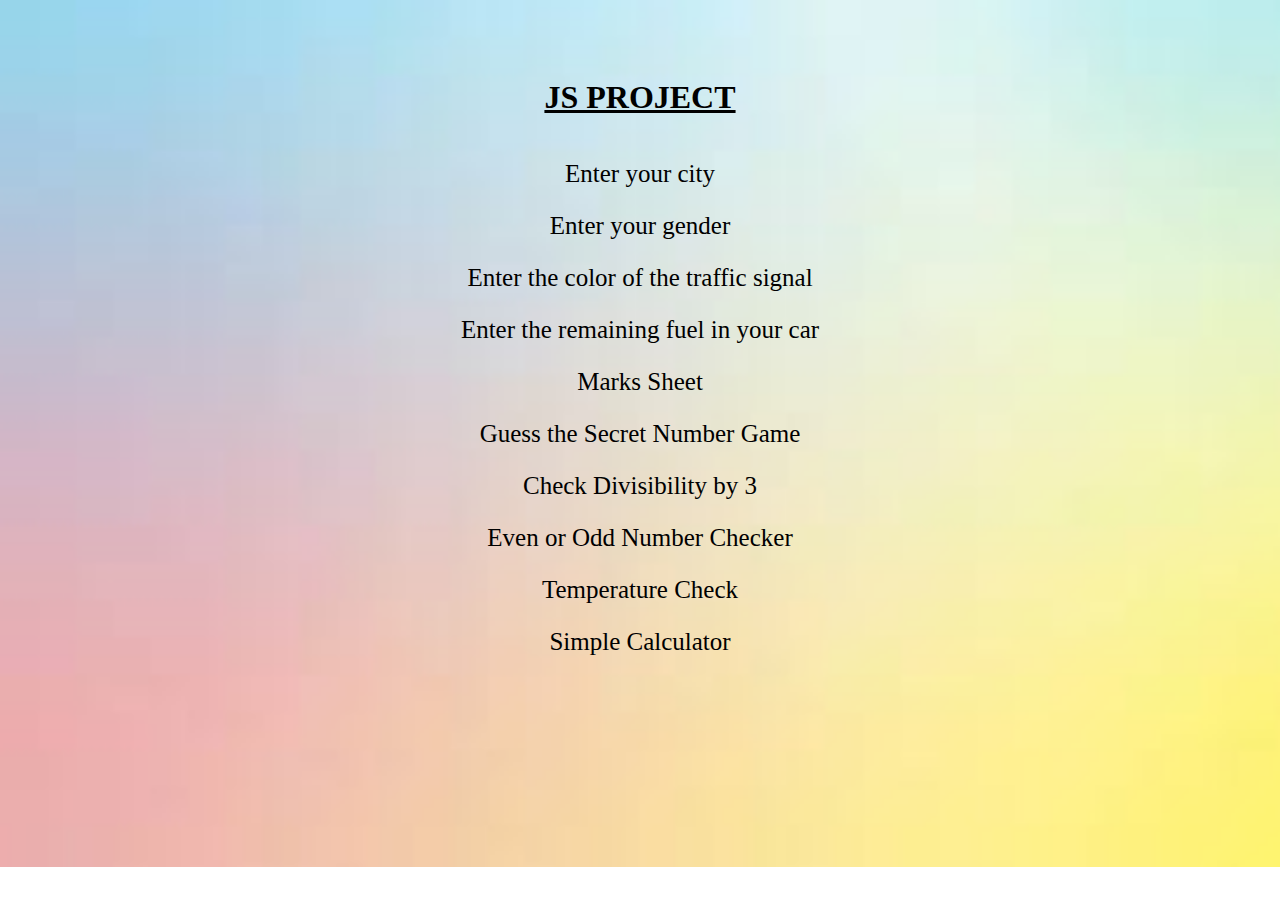
<file: index.html>
<!DOCTYPE html>
<html lang="en">
<head>
    <meta charset="UTF-8">
    <meta name="viewport" content="width=device-width, initial-scale=1.0">
    <title>Document</title>
    <link rel="stylesheet" href="style.css">
</head>

<body>
    <div>
        <h1>JS PROJECT</h1>
        <a href="index1.html">Enter your city</a>
        <a href="index2.html">Enter your gender</a>
        <a href="index3.html">Enter the color of the traffic signal</a>
        <a href="index4.html">Enter the remaining fuel in your car</a>
        <a href="index5.html">Marks Sheet</a>
        <a href="index6.html">Guess the Secret Number Game</a>
        <a href="index7.html">Check Divisibility by 3</a>
        <a href="index8.html">Even or Odd Number Checker</a>
        <a href="index9.html">Temperature Check</a>
        <a href="index10.html">Simple Calculator</a>
    </div>
</body>

</html>
</file>
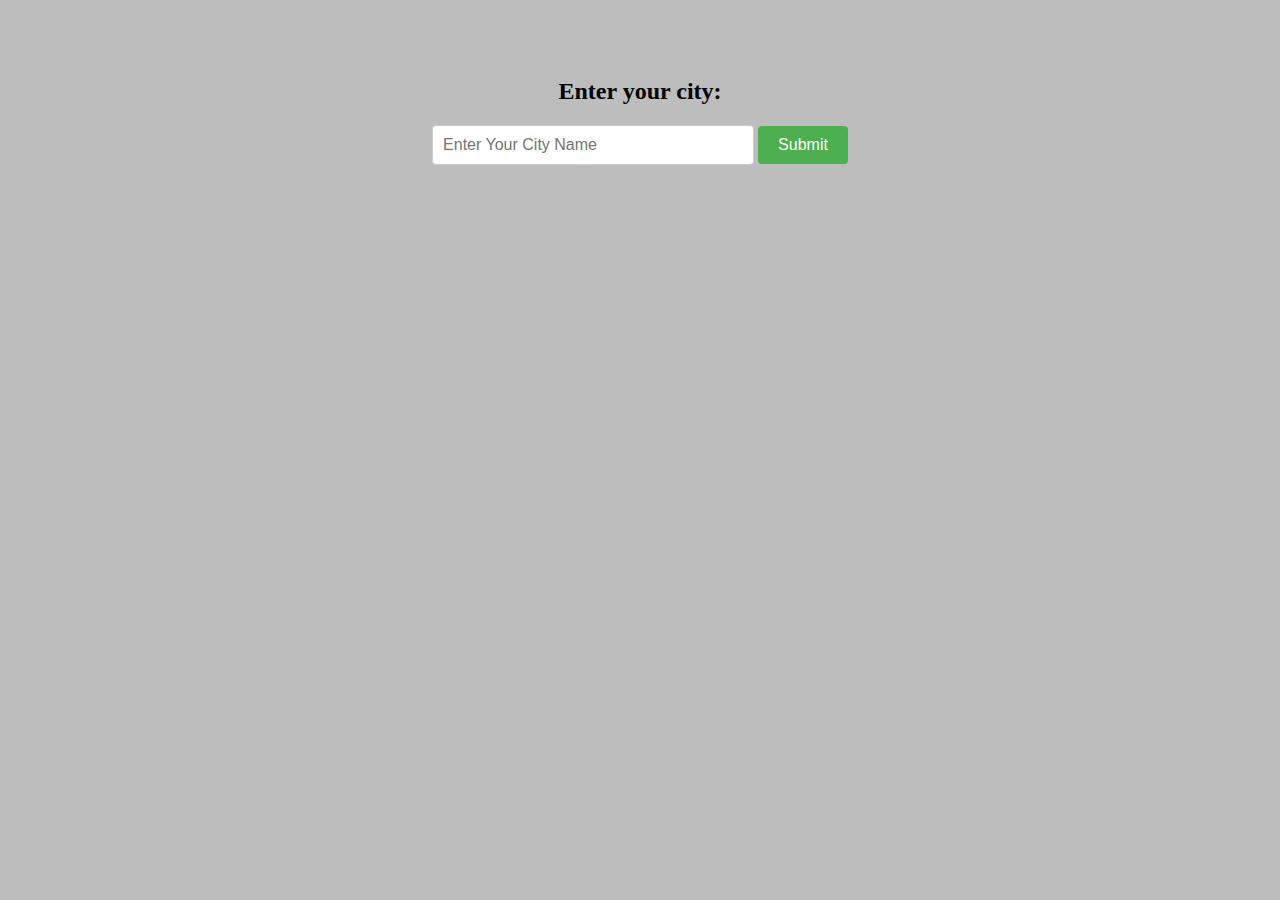
<file: index1.html>
<!DOCTYPE html>
<html lang="en">
<head>
    <meta charset="UTF-8">
    <meta name="viewport" content="width=device-width, initial-scale=1.0">
    <title>Document</title>
</head>
<body>
    <style>
        body {
            background-color: rgb(189, 189, 189);
            text-align: center;
            padding: 50px;
        }

        h2 {
            color: #010101;
            font-size: 24px;
        }

        .input {
            padding: 10px;
            font-size: 16px;
            border: 1px solid #ccc;
            border-radius: 4px;
            width: 300px;
            margin-bottom: 20px;
            outline: 0;
        }

        .result {
            padding: 10px 20px;
            font-size: 16px;
            background-color: #4CAF50;
            color: white;
            border: none;
            border-radius: 4px;
            cursor: pointer;
        }

        .result:hover {
            background-color: #45a049;
        }

        .name {
            font-size: 28px;
            color: #4CAF50;
            margin-top: 30px;
            text-shadow: 2px 2px gold;
        }

    </style>
</head>
<body>

<h2>Enter your city:</h2>

<input type="text" class="input" placeholder="Enter Your City Name">

<button class="result" onclick="call()">Submit</button>

<h1 class="name"></h1>

<script>
    function call() {
        let userInput = document.querySelector(".input").value.toLowerCase();
        let show = document.querySelector(".name");

        if (userInput === "karachi") {
            show.innerHTML = "Welcome to city of lights";
        } else {
            show.innerHTML = "Welcome";
        }
    }
</script>

</body>
</html>
</file>
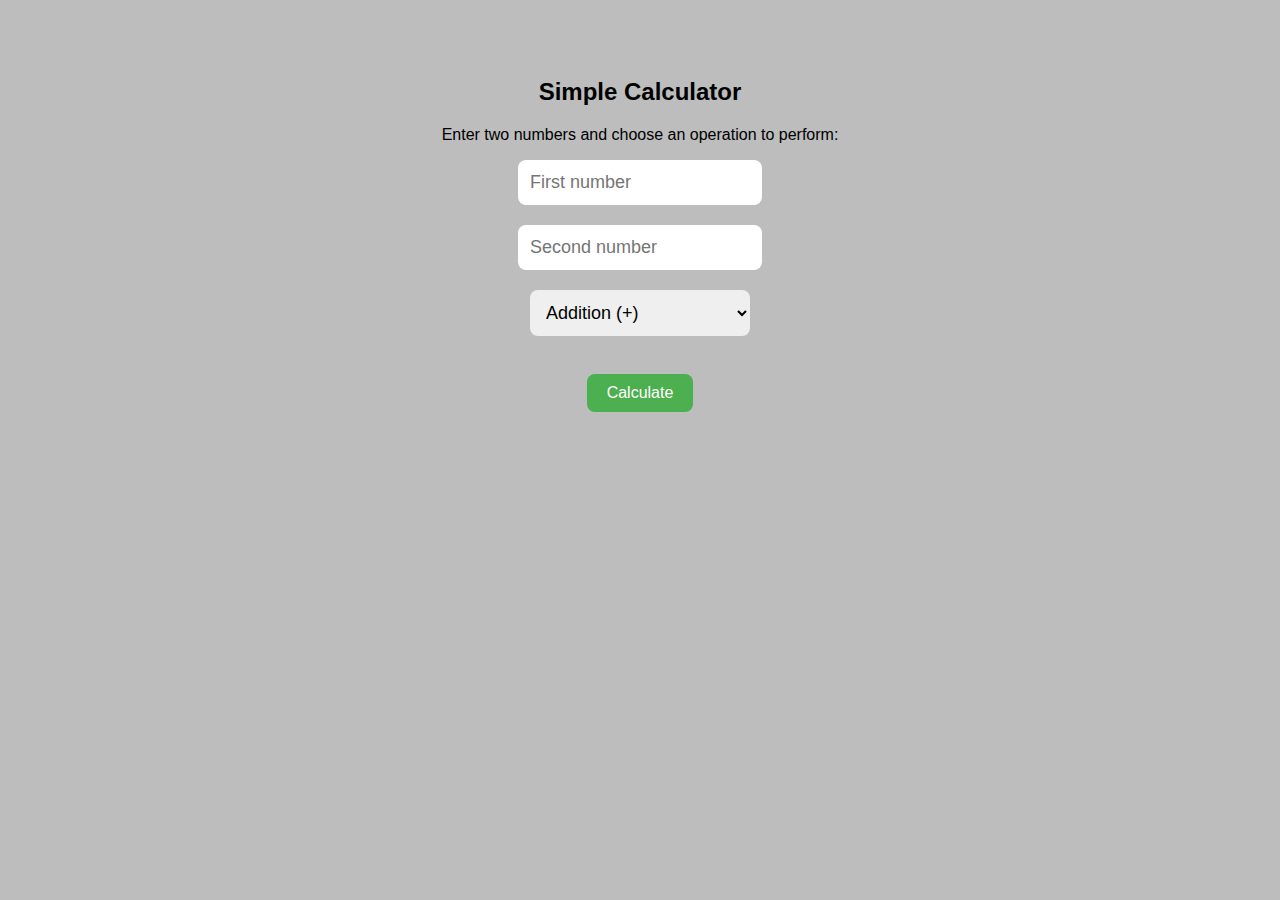
<file: index10.html>
<!DOCTYPE html>
<html lang="en">

<head>
    <meta charset="UTF-8">
    <meta name="viewport" content="width=device-width, initial-scale=1.0">
    <title></title>
    <style>
        body {
            background-color: #bdbdbd;
            text-align: center;
            padding: 50px;
            font-family: Arial, sans-serif;
        }

        .input,
        .operation {
            padding: 12px;
            font-size: 18px;
            border-radius: 8px;
            width: 220px;
            margin-bottom: 20px;
            outline: none;
            border: none;
        }

        .calculate-btn {
            padding: 10px 20px;
            font-size: 16px;
            background-color: #4CAF50;
            color: white;
            border: none;
            border-radius: 8px;
            cursor: pointer;
        }

        .calculate-btn:hover {
            background-color: #45a049;
        }

        .message {
            font-size: 22px;
            color: #333;
            margin-top: 20px;
        }
    </style>
</head>

<body>

    <h2>Simple Calculator</h2>

    <p>Enter two numbers and choose an operation to perform:</p>

    <input type="number" id="firstNumber" class="input" placeholder="First number"><br>

    <input type="number" id="secondNumber" class="input" placeholder="Second number"><br>

    <select id="operation" class="operation">
        <option value="+">Addition (+)</option>
        <option value="-">Subtraction (-)</option>
        <option value="*">Multiplication (*)</option>
        <option value="/">Division (/)</option>
    </select><br><br>

    <button class="calculate-btn" onclick="calculate()">Calculate</button>

    <p id="result" class="message"></p>

    <script>
        function calculate() {
            var num1 = parseFloat(document.getElementById('firstNumber').value);
            var num2 = parseFloat(document.getElementById('secondNumber').value);
            var operation = document.getElementById('operation').value;
            var result = '';

            if (operation === '+') {
                result = num1 + num2;
            } else if (operation === '-') {
                result = num1 - num2;
            } else if (operation === '*') {
                result = num1 * num2;
            } else if (operation === '/') {
                if (num2 !== 0) {
                    result = num1 / num2;
                } else {
                    result = "Division by zero is not allowed!";
                }
            } else {
                result = "Invalid operation selected.";
            }

            document.getElementById('result').innerText = "Result: " + result;
        }

    </script>

</body>

</html>
</file>
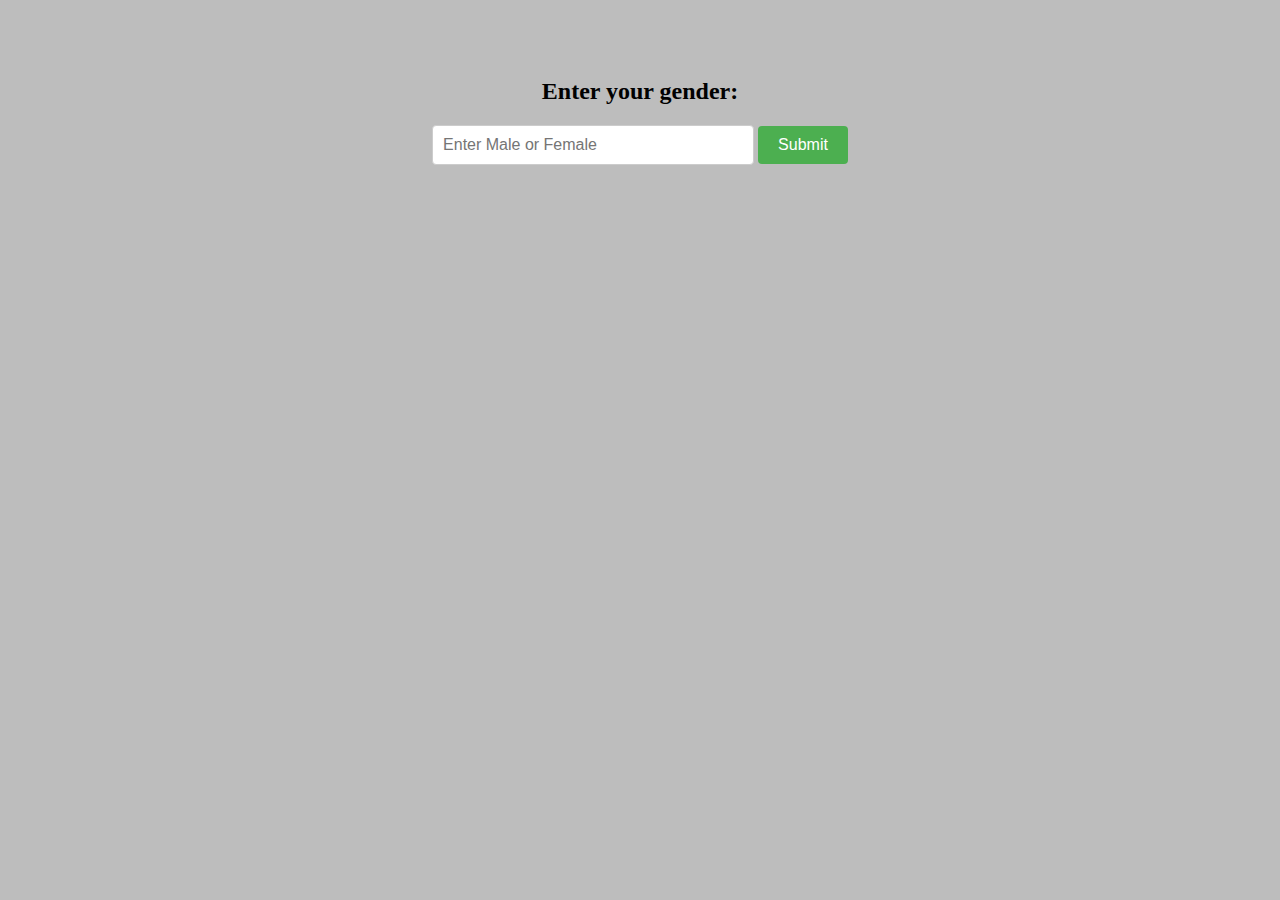
<file: index2.html>
<!DOCTYPE html>
<html lang="en">
<head>
    <meta charset="UTF-8">
    <meta name="viewport" content="width=device-width, initial-scale=1.0">
    <title>Document</title>
    <style>

        body {
            background-color: rgb(189, 189, 189);
            text-align: center;
            padding: 50px;
        }

        h2 {
            color: #010101;
            font-size: 24px;
        }

        .input {
            padding: 10px;
            font-size: 16px;
            border: 1px solid #ccc;
            border-radius: 4px;
            width: 300px;
            margin-bottom: 20px;
            outline: 0;
        }

        .result {
            padding: 10px 20px;
            font-size: 16px;
            background-color: #4CAF50;
            color: white;
            border: none;
            border-radius: 4px;
            cursor: pointer;
        }

        .result:hover {
            background-color: #45a049;
        }

        .message {
            font-size: 28px;
            color: #4CAF50;
            margin-top: 30px;
            text-shadow: 2px 2px gold;
        }
    </style>

</head>
<body>

<h2>Enter your gender:</h2>

<input type="text" class="input" placeholder="Enter Male or Female">

<button class="result" onclick="displayMessage()">Submit</button>

<p class="message"></p>

<script>
    function displayMessage() {
        let gender = document.querySelector(".input").value.toLowerCase();
        let message = document.querySelector(".message");

        if (gender === "male") {
            message.innerHTML = "Good Morning Sir.";
        } else if (gender === "female") {
            message.innerHTML = "Good Morning Ma’am.";
        } else {
            message.innerHTML = "Please enter a valid gender (Male or Female).";
        }
    }
</script>

</body>
</html>
</file>
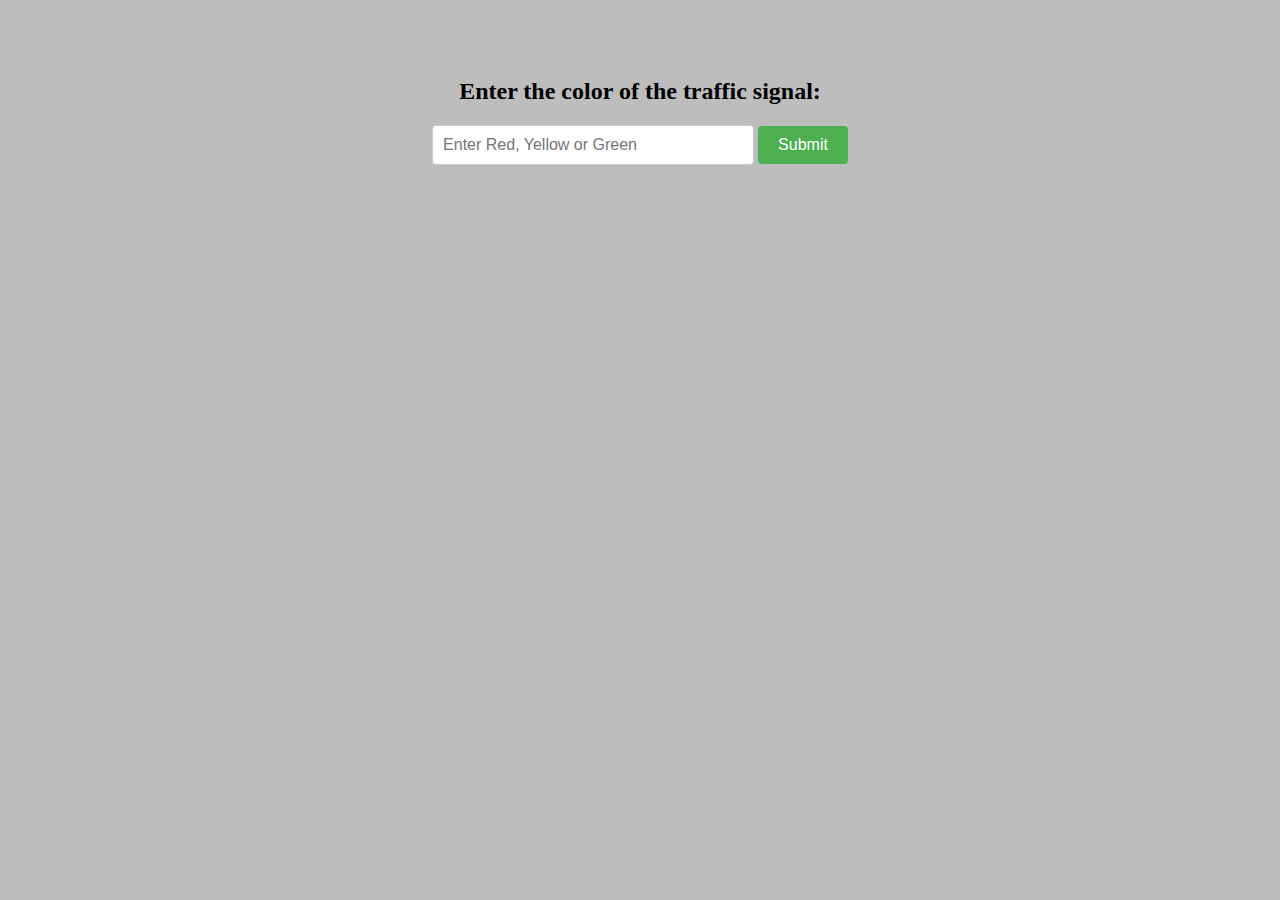
<file: index3.html>
<!DOCTYPE html>
<html lang="en">
<head>
    <meta charset="UTF-8">
    <meta name="viewport" content="width=device-width, initial-scale=1.0">
    <title>Document</title>
    <style>

        body {
            background-color: rgb(189, 189, 189);
            text-align: center;
            padding: 50px;
        }

        h2 {
            color: #010101;
            font-size: 24px;
        }

        .input {
            padding: 10px;
            font-size: 16px;
            border: 1px solid #ccc;
            border-radius: 4px;
            width: 300px;
            margin-bottom: 20px;
            outline: 0;
        }

        .result {
            padding: 10px 20px;
            font-size: 16px;
            background-color: #4CAF50;
            color: white;
            border: none;
            border-radius: 4px;
            cursor: pointer;
        }

        .result:hover {
            background-color: #45a049;
        }

        .message {
            font-size: 28px;
            color: #4CAF50;
            margin-top: 30px;
            text-shadow: 2px 2px gold;
        }
    </style>
</head>
<body>

<h2>Enter the color of the traffic signal:</h2>

<input type="text" class="input" placeholder="Enter Red, Yellow or Green">

<button class="result" onclick="displayMessage()">Submit</button>

<p class="message"></p>

<script>
    function displayMessage() {
        let signalColor = document.querySelector(".input").value.toLowerCase();
        let message = document.querySelector(".message");

        if (signalColor === "red") {
            message.innerHTML = "Must Stop";
        } else if (signalColor === "yellow") {
            message.innerHTML = "Ready to move";
        } else if (signalColor === "green") {
            message.innerHTML = "Move now";
        } else {
            message.innerHTML = "Please enter a valid traffic signal color (Red, Yellow, Green).";
        }
    }
</script>

</body>
</html>
</file>
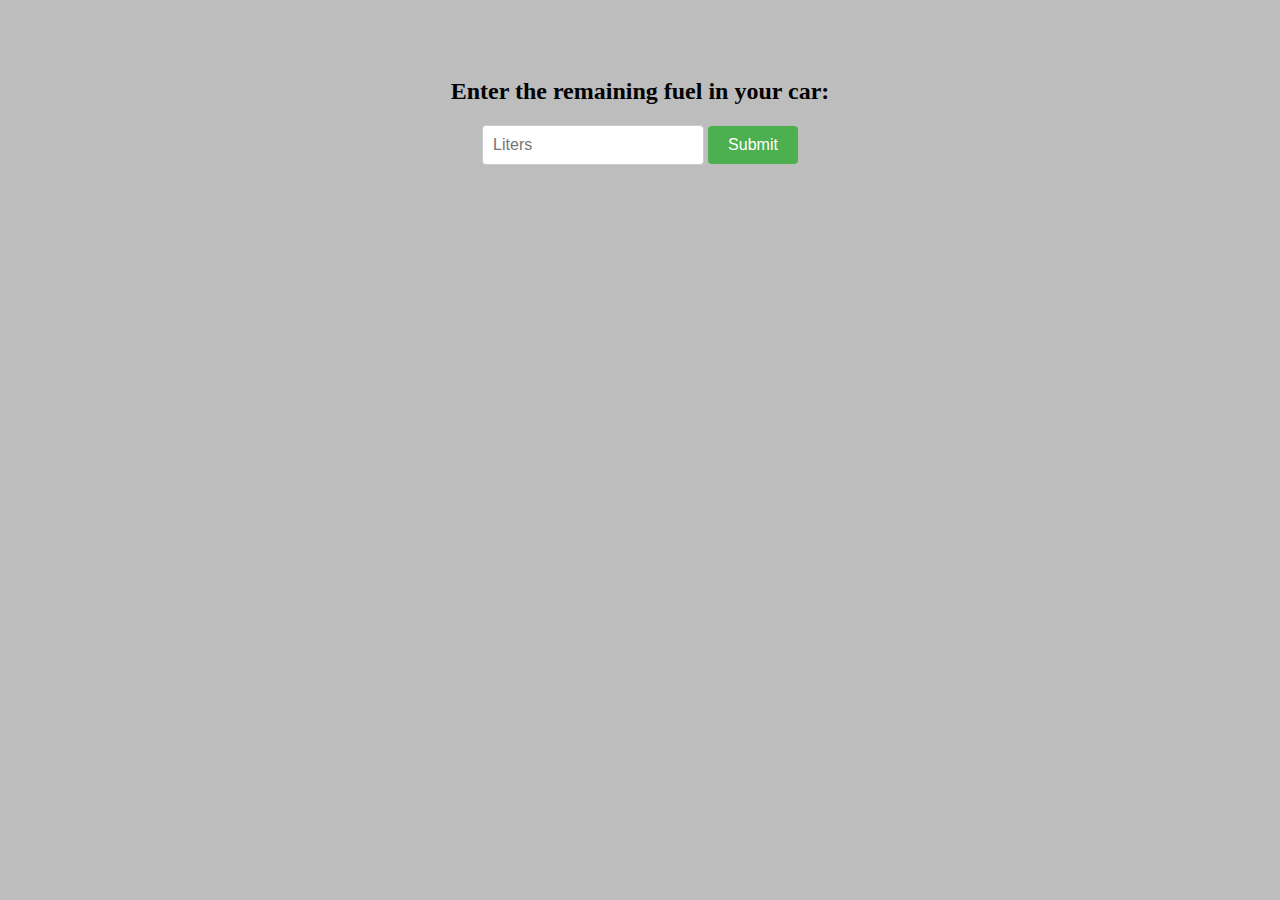
<file: index4.html>
<!DOCTYPE html>
<html lang="en">
<head>
    <meta charset="UTF-8">
    <meta name="viewport" content="width=device-width, initial-scale=1.0">
    <title>Document</title>
    <style>
        body {
            background-color: rgb(189, 189, 189);
            text-align: center;
            padding: 50px;
        }

        h2 {
            color: #010101;
            font-size: 24px;
        }

        .input {
            padding: 10px;
            font-size: 16px;
            border: 1px solid #ccc;
            border-radius: 4px;
            width: 200px;
            margin-bottom: 20px;
            outline: 0;
        }

        .result {
            padding: 10px 20px;
            font-size: 16px;
            background-color: #4CAF50;
            color: white;
            border: none;
            border-radius: 4px;
            cursor: pointer;
        }

        .result:hover {
            background-color: #45a049;
        }

        .message {
            font-size: 20px;
            color: #4CAF50;
            margin-top: 30px;
            text-shadow: 2px 2px gold;
        }
    </style>
</head>
<body>

<h2>Enter the remaining fuel in your car:</h2>

<input type="number" class="input" placeholder="Liters" step="0.01">

<button class="result" onclick="checkFuel()">Submit</button>
<p class="message"></p>

<script>
    function checkFuel() {

        let fuelAmount = parseFloat(document.querySelector(".input").value);
        let message = document.querySelector(".message");


        if (fuelAmount <= 0.25) {
            message.innerHTML = "Please refill the fuel in your car.";
        } else {
            message.innerHTML = "You have enough fuel.";
        }
    }
</script>


</body>
</html>
</file>
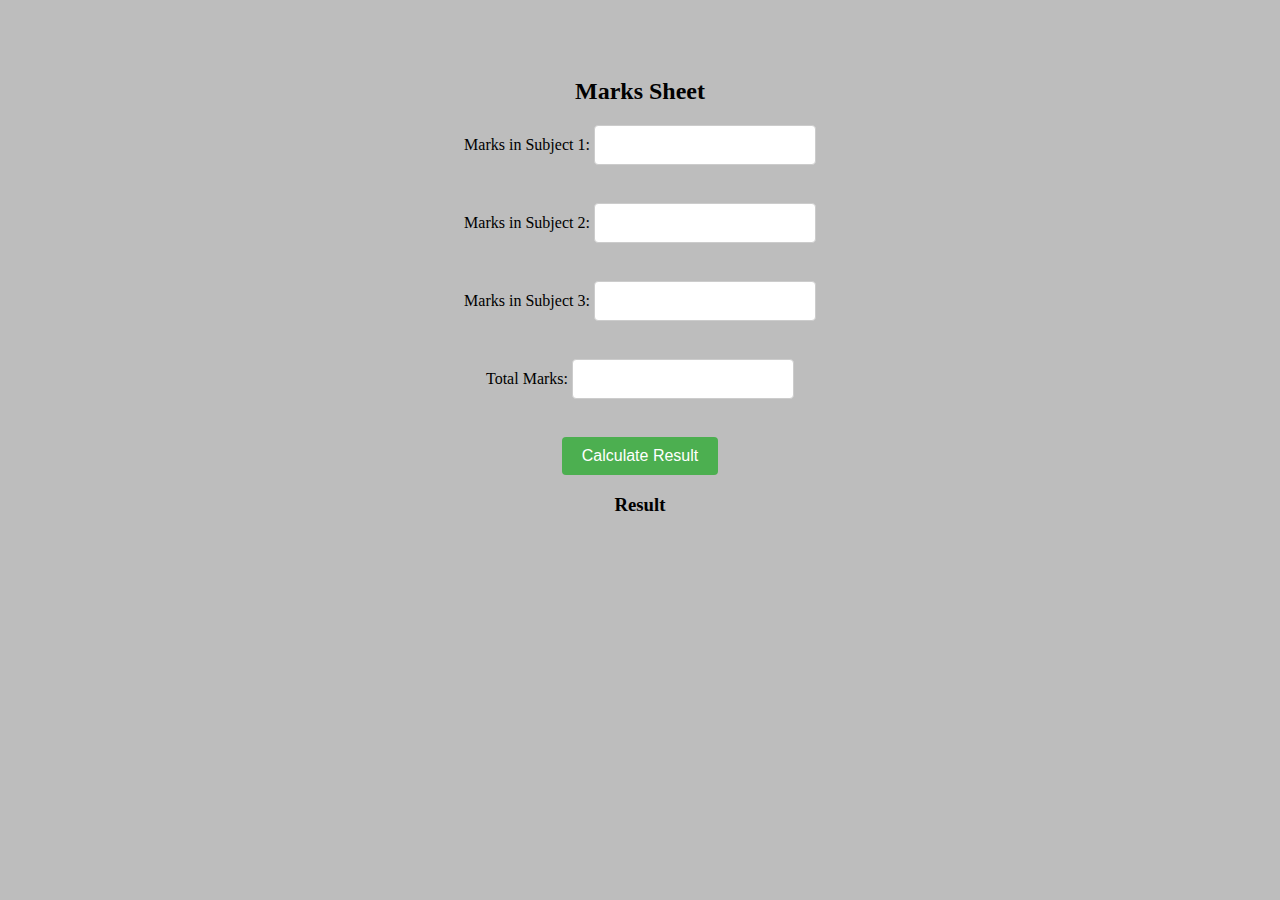
<file: index5.html>
<!DOCTYPE html>
<html lang="en">
<head>
    <meta charset="UTF-8">
    <meta name="viewport" content="width=device-width, initial-scale=1.0">
    <title>Marks Sheet</title>
    <style>
        body {
            background-color: rgb(189, 189, 189);
            text-align: center;
            padding: 50px;
        }

        h2 {
            color: #010101;
            font-size: 24px;
        }

        .input {
            padding: 10px;
            font-size: 16px;
            border: 1px solid #ccc;
            border-radius: 4px;
            width: 200px;
            margin-bottom: 20px;
            outline: 0;
        }

        .result {
            padding: 10px 20px;
            font-size: 16px;
            background-color: #4CAF50;
            color: white;
            border: none;
            border-radius: 4px;
            cursor: pointer;
        }

        .result:hover {
            background-color: #45a049;
        }

        .message {
            font-size: 20px;
            color: #4CAF50;
            margin-top: 30px;
            text-shadow: 2px 2px gold;
        }
    </style>
</head>
<body>

<h2>Marks Sheet</h2>

<form id="marksForm">
    <label for="subject1">Marks in Subject 1:</label>
    <input type="number" id="subject1" class="input" required><br><br>

    <label for="subject2">Marks in Subject 2:</label>
    <input type="number" id="subject2" class="input" required><br><br>

    <label for="subject3">Marks in Subject 3:</label>
    <input type="number" id="subject3" class="input" required><br><br>

    <label for="totalMarks">Total Marks:</label>
    <input type="number" id="totalMarks" class="input" required><br><br>

    <button type="button" class="result" onclick="calculateResult()">Calculate Result</button>
</form>

<h3>Result</h3>
<p id="result" class="message"></p>

<script>
    function calculateResult() {
        var subject1 = parseFloat(document.getElementById('subject1').value);
        var subject2 = parseFloat(document.getElementById('subject2').value);
        var subject3 = parseFloat(document.getElementById('subject3').value);
        var totalMarks = parseFloat(document.getElementById('totalMarks').value);

        var marksObtained = subject1 + subject2 + subject3;
        var percentage = (marksObtained / totalMarks) * 100;

        var grade = '';
        var remarks = '';
        
        if (percentage >= 80) {
            grade = 'A-one';
            remarks = 'Excellent';
        } else if (percentage >= 70) {
            grade = 'A';
            remarks = 'Good';
        } else if (percentage >= 60) {
            grade = 'B';
            remarks = 'You need to improve';
        } else {
            grade = 'Fail';
            remarks = 'Sorry';
        }

        document.getElementById('result').innerHTML = `
            Total marks: ${totalMarks}<br>
            Marks obtained: ${marksObtained}<br>
            Percentage: ${percentage.toFixed(2)}%<br>
            Grade: ${grade}<br>
            Remarks: ${remarks}
        `;
    }
</script>

</body>
</html>
</file>
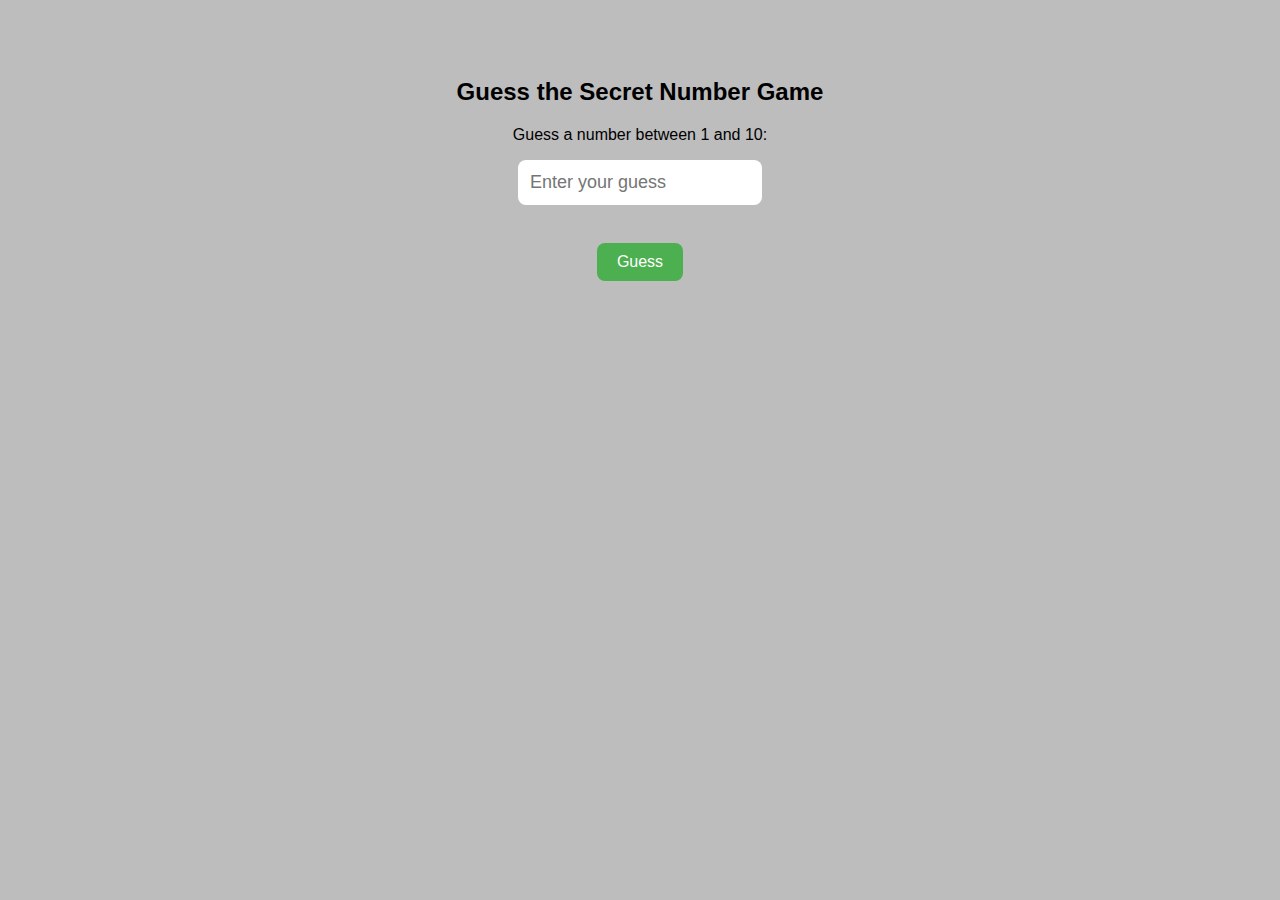
<file: index6.html>
<!DOCTYPE html>
<html lang="en">
<head>
    <meta charset="UTF-8">
    <meta name="viewport" content="width=device-width, initial-scale=1.0">
    <title>Document</title>
    <style>
        body {
            background-color: #BDBDBD;
            text-align: center;
            padding: 50px;
            font-family: Arial, sans-serif;
        }

        .input {
            padding: 12px;
            font-size: 18px;
            border-radius: 8px;
            width: 220px;
            margin-bottom: 20px;
            outline: none;
            border: none;
        }

        .guess-btn {
            padding: 10px 20px;
            font-size: 16px;
            background-color: #4CAF50;
            color: white;
            border: none;
            border-radius: 8px;
            cursor: pointer;
        }

        .guess-btn:hover {
            background-color: #45a049;
        }

        .message {
            font-size: 22px;
            color: #4CAF50;
            margin-top: 20px;
        }
    </style>
</head>
<body>

<h2>Guess the Secret Number Game</h2>

<p>Guess a number between 1 and 10:</p>

<input type="number" id="userGuess" class="input" placeholder="Enter your guess" min="1" max="10"><br><br>
<button class="guess-btn" onclick="checkGuess()">Guess</button>

<p id="feedback" class="message"></p>

<script>
    var secretNumber = 7;

    function checkGuess() {
        var userGuess = parseInt(document.getElementById('userGuess').value);
        var feedback = '';

        if (userGuess === secretNumber) {
            feedback = "Bingo! Correct answer";
        } else if (userGuess + 1 === secretNumber || userGuess - 1 === secretNumber) {
            feedback = "Close enough to the correct answer";
        } else {
            feedback = "Try again!";
        }

        document.getElementById('feedback').innerText = feedback;
    }
</script>

</body>
</html>
</file>
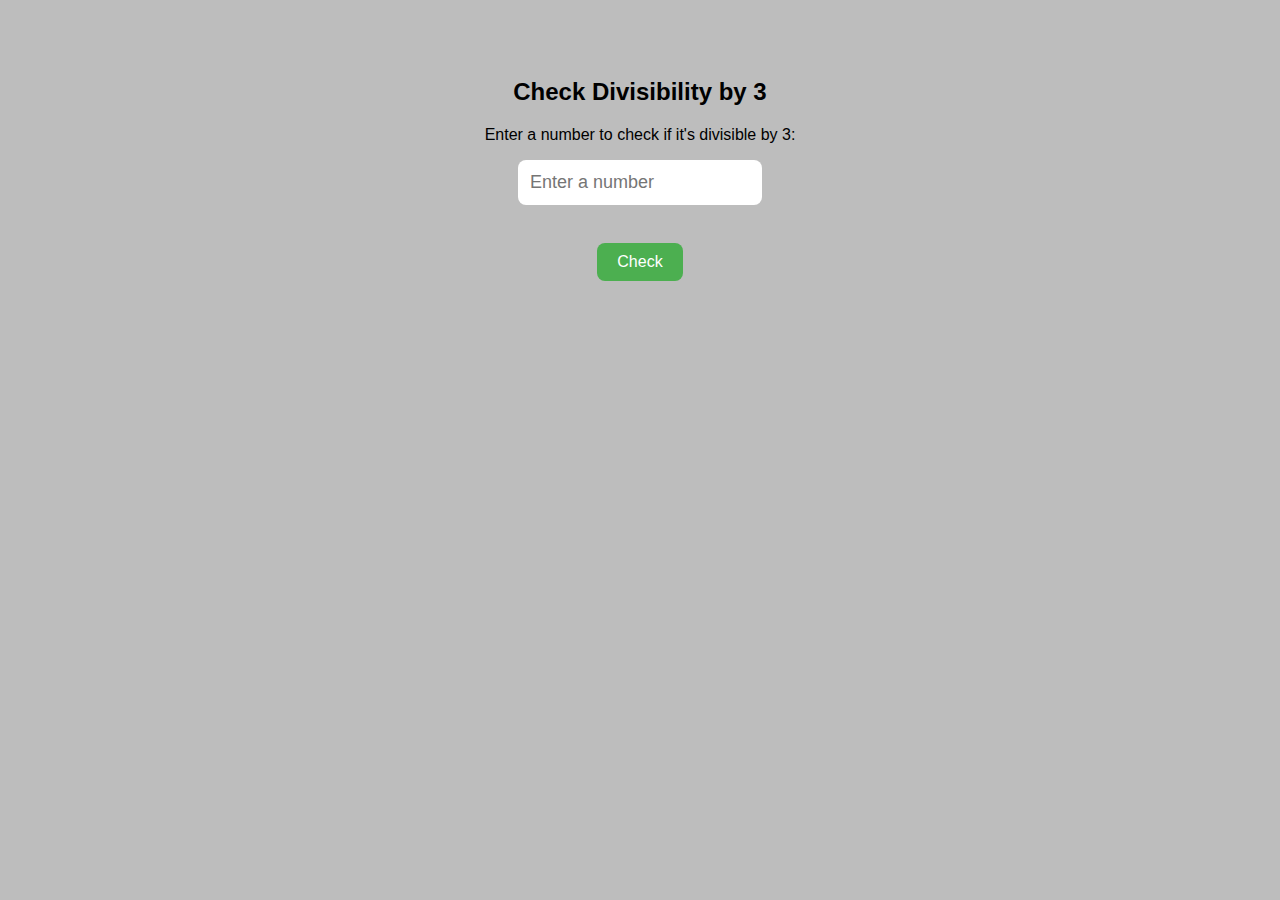
<file: index7.html>
<!DOCTYPE html>
<html lang="en">
<head>
    <meta charset="UTF-8">
    <meta name="viewport" content="width=device-width, initial-scale=1.0">
    <title>Document</title>
    <style>
        body {
            background-color: #BDBDBD;
            text-align: center;
            padding: 50px;
            font-family: Arial, sans-serif;
        }

        .input {
            padding: 12px;
            font-size: 18px;
            border-radius: 8px;
            width: 220px;
            margin-bottom: 20px;
            outline: none;
            border: none;
        }

        .check-btn {
            padding: 10px 20px;
            font-size: 16px;
            background-color: #4CAF50;
            color: white;
            border: none;
            border-radius: 8px;
            cursor: pointer;
        }

        .check-btn:hover {
            background-color: #45a049;
        }

        .message {
            font-size: 22px;
            color: #333;
            margin-top: 20px;
        }
    </style>
</head>
<body>

<h2>Check Divisibility by 3</h2>

<p>Enter a number to check if it's divisible by 3:</p>

<input type="number" id="userNumber" class="input" placeholder="Enter a number"><br><br>
<button class="check-btn" onclick="checkDivisibility()">Check</button>

<p id="feedback" class="message"></p>

<script>
    function checkDivisibility() {
        var number = (document.getElementById("userNumber").value);
        var feedback = "";

        if (number % 3 === 0) {
            feedback = "The number " + number + " is divisible by 3.";
        } else {
            feedback = "The number " + number + " is not divisible by 3.";
        }

        document.getElementById('feedback').innerText = feedback;
    }
</script>

</body>
</html>
</file>
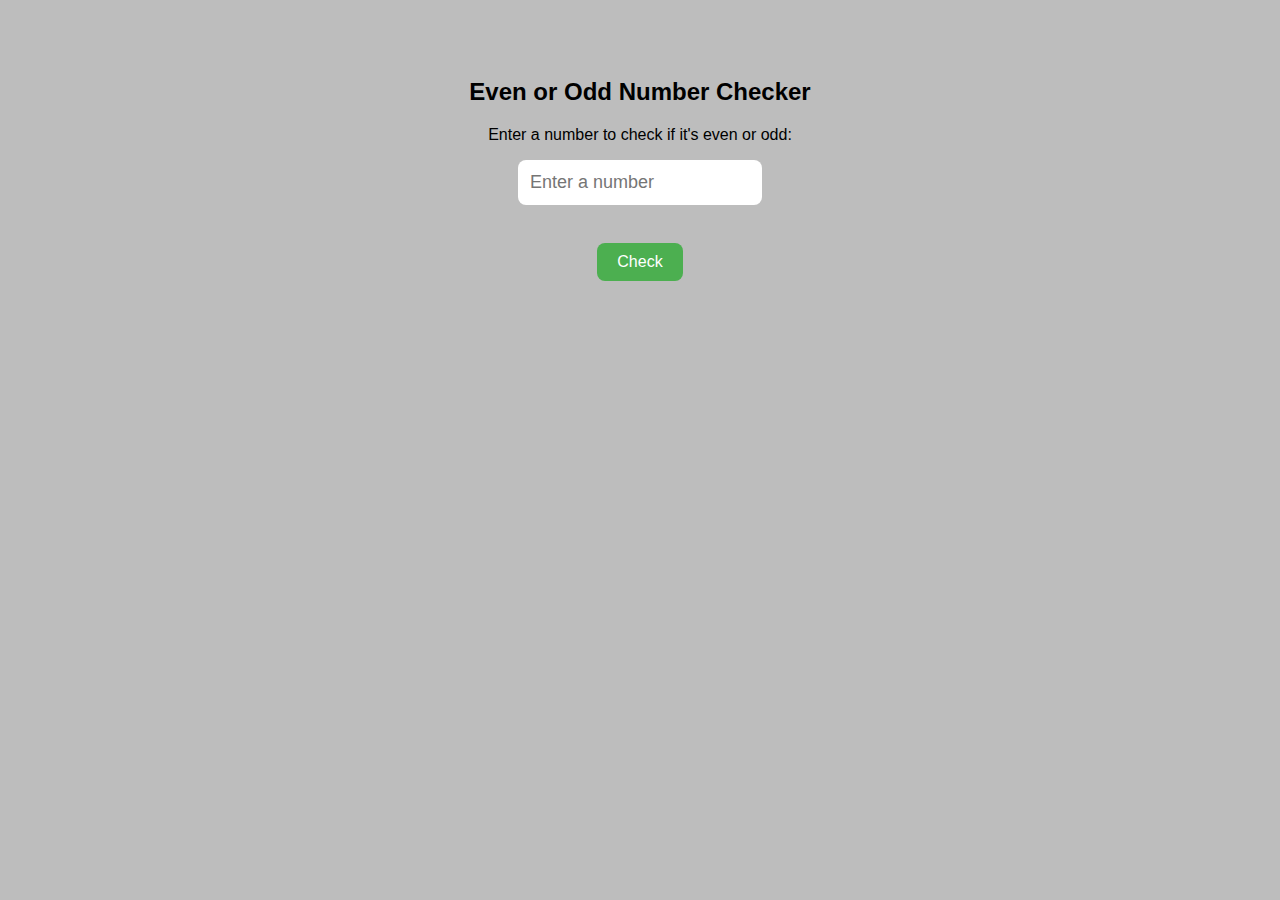
<file: index8.html>
<!DOCTYPE html>
<html lang="en">
<head>
    <meta charset="UTF-8">
    <meta name="viewport" content="width=device-width, initial-scale=1.0">
    <title>Document</title>
    <style>
        body {
            background-color: #BDBDBD;
            text-align: center;
            padding: 50px;
            font-family: Arial, sans-serif;
        }

        .input {
            padding: 12px;
            font-size: 18px;
            border-radius: 8px;
            width: 220px;
            margin-bottom: 20px;
            outline: none;
            border: none;
        }

        .check-btn {
            padding: 10px 20px;
            font-size: 16px;
            background-color: #4CAF50;
            color: white;
            border: none;
            border-radius: 8px;
            cursor: pointer;
        }

        .check-btn:hover {
            background-color: #45a049;
        }

        .message {
            font-size: 22px;
            color: #333;
            margin-top: 20px;
        }
    </style>
</head>
<body>

<h2>Even or Odd Number Checker</h2>

<p>Enter a number to check if it's even or odd:</p>

<input type="number" id="userNumber" class="input" placeholder="Enter a number"><br><br>
<button class="check-btn" onclick="checkEvenOrOdd()">Check</button>

<p id="feedback" class="message"></p>

<script>
    function checkEvenOrOdd() {
        var number = (document.getElementById('userNumber').value);
        var feedback = '';

        if (number % 2 === 0) {
            feedback = "The number " + number + " is even.";
        } else {
            feedback = "The number " + number + " is odd.";
        }
        document.getElementById("feedback").innerHTML = feedback
    }
</script>
</body>
</html>
</file>
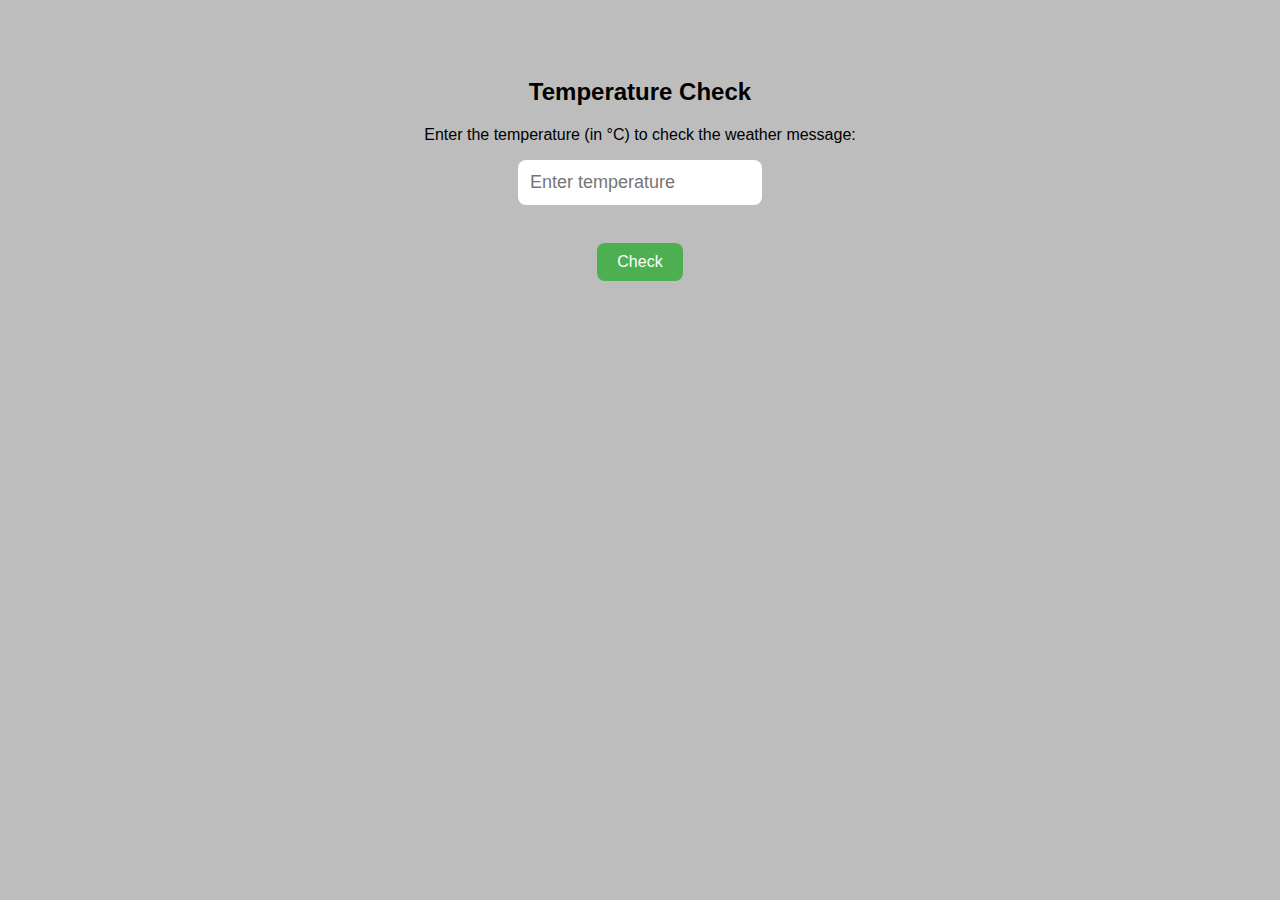
<file: index9.html>
<!DOCTYPE html>
<html lang="en">
<head>
    <meta charset="UTF-8">
    <meta name="viewport" content="width=device-width, initial-scale=1.0">
    <title>Document</title>
    <style>
        body {
            background-color: #BDBDBD;
            text-align: center;
            padding: 50px;
            font-family: Arial, sans-serif;
        }

        .input {
            padding: 12px;
            font-size: 18px;
            border-radius: 8px;
            width: 220px;
            margin-bottom: 20px;
            outline: none;
            border: none;
        }

        .check-btn {
            padding: 10px 20px;
            font-size: 16px;
            background-color: #4CAF50;
            color: white;
            border: none;
            border-radius: 8px;
            cursor: pointer;
        }

        .check-btn:hover {
            background-color: #45a049;
        }

        .message {
            font-size: 22px;
            color: #333;
            margin-top: 20px;
        }
    </style>
</head>
<body>

<h2>Temperature Check</h2>

<p>Enter the temperature (in °C) to check the weather message:</p>

<input type="number" id="temperature" class="input" placeholder="Enter temperature" min="1" max="50"><br><br>
<button class="check-btn" onclick="checkTemperature()">Check</button>

<p id="feedback" class="message"></p>

<script>
    function checkTemperature() {
        var temp = parseFloat(document.getElementById('temperature').value);
        var feedback = '';

        if (temp > 40) {
            feedback = "It is too hot outside.";
        } else if (temp > 30) {
            feedback = "The Weather today is Normal.";
        } else if (temp > 20) {
            feedback = "Today’s Weather is cool.";
        } else if (temp > 10) {
            feedback = "Today’s weather is so Cool.";
        } else {
            feedback = "It's quite cold today!";
        }

        document.getElementById('feedback').innerText = feedback;
    }
</script>

</body>
</html>
</file>
<file: style.css>
body {
    background-image: url("images\ \(5\).jfif");
    background-repeat: no-repeat;
    background-size: cover;
    background: linear-gradient(90deg );
    text-align: center;
    padding: 50px;
}
 div img{
    margin-right: 100px;
    width: 150px;
    height: 150px;
    border: 3px solid black;
    border-radius: 50%;
}
div {
    display: flex;
    flex-direction: column;
    gap: 20px;
}
a {
    text-decoration: none;
    color: black;
    font-size: 25px;
    border: 2px solid transparent;
}
a:hover {
    text-decoration: line-through;
}
h1{
    text-decoration: underline;

}
</file>
